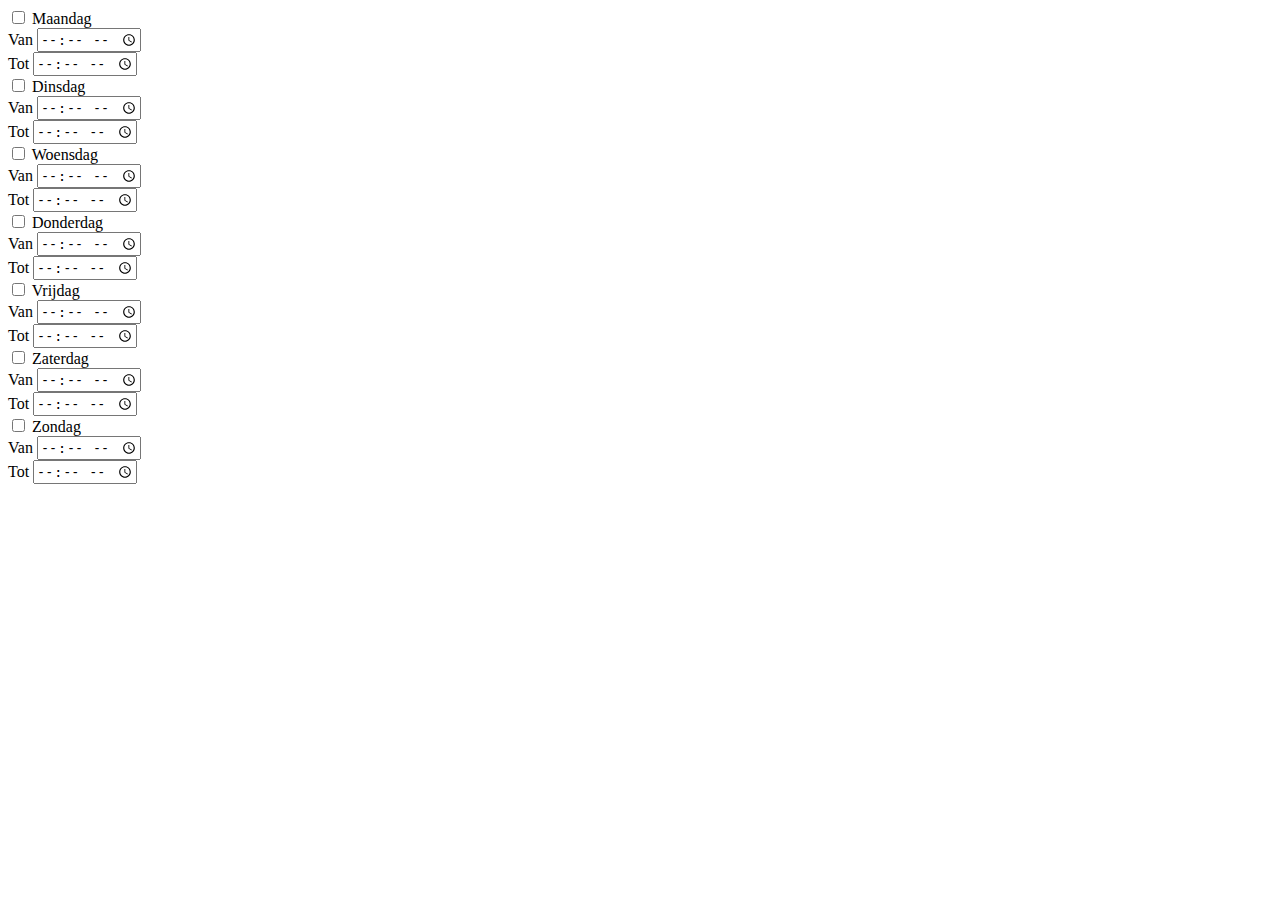
<file: schedule/scheduledropdowns.html>
<!DOCTYPE html>
<html lang="nl">
  <head>
    <meta charset="UTF-8" />
    <meta name="viewport" content="width=device-width, initial-scale=1.0" />
    <title>Weekly Schedule</title>
    <link rel="stylesheet" href="http://localhost:7070/schedule/styles.css" />
  </head>
  <body>
    <div id="dropdowns-container">
      <div class="schedule-row" id="monday-row">
        <div class="day-container">
          <input type="checkbox" id="monday" />
          <label for="monday">Maandag</label>
        </div>
        <div class="time-inputs-container">
          <div class="time-wrapper">
            <span class="time-label">Van</span>
            <input type="time" class="time-input" id="monday-from" step="1800" pattern="[0-9]{2}:[0-9]{2}" inputmode="numeric" />
          </div>
          <div class="time-wrapper">
            <span class="time-label">Tot</span>
            <input type="time" class="time-input" id="monday-to" step="1800" pattern="[0-9]{2}:[0-9]{2}" inputmode="numeric" />
          </div>
        </div>
      </div>

      <div class="schedule-row" id="tuesday-row">
        <div class="day-container">
          <input type="checkbox" id="tuesday" />
          <label for="tuesday">Dinsdag</label>
        </div>
        <div class="time-inputs-container">
          <div class="time-wrapper">
            <span class="time-label">Van</span>
            <input type="time" class="time-input" id="tuesday-from" step="1800" pattern="[0-9]{2}:[0-9]{2}" inputmode="numeric" />
          </div>
          <div class="time-wrapper">
            <span class="time-label">Tot</span>
            <input type="time" class="time-input" id="tuesday-to" step="1800" pattern="[0-9]{2}:[0-9]{2}" inputmode="numeric" />
          </div>
        </div>
      </div>

      <div class="schedule-row" id="wednesday-row">
        <div class="day-container">
          <input type="checkbox" id="wednesday" />
          <label for="wednesday">Woensdag</label>
        </div>
        <div class="time-inputs-container">
          <div class="time-wrapper">
            <span class="time-label">Van</span>
            <input type="time" class="time-input" id="wednesday-from" step="1800" pattern="[0-9]{2}:[0-9]{2}" inputmode="numeric" />
          </div>
          <div class="time-wrapper">
            <span class="time-label">Tot</span>
            <input type="time" class="time-input" id="wednesday-to" step="1800" pattern="[0-9]{2}:[0-9]{2}" inputmode="numeric" />
          </div>
        </div>
      </div>

      <div class="schedule-row" id="thursday-row">
        <div class="day-container">
          <input type="checkbox" id="thursday" />
          <label for="thursday">Donderdag</label>
        </div>
        <div class="time-inputs-container">
          <div class="time-wrapper">
            <span class="time-label">Van</span>
            <input type="time" class="time-input" id="thursday-from" step="1800" pattern="[0-9]{2}:[0-9]{2}" inputmode="numeric" />
          </div>
          <div class="time-wrapper">
            <span class="time-label">Tot</span>
            <input type="time" class="time-input" id="thursday-to" step="1800" pattern="[0-9]{2}:[0-9]{2}" inputmode="numeric" />
          </div>
        </div>
      </div>

      <div class="schedule-row" id="friday-row">
        <div class="day-container">
          <input type="checkbox" id="friday" />
          <label for="friday">Vrijdag</label>
        </div>
        <div class="time-inputs-container">
          <div class="time-wrapper">
            <span class="time-label">Van</span>
            <input type="time" class="time-input" id="friday-from" step="1800" pattern="[0-9]{2}:[0-9]{2}" inputmode="numeric" />
          </div>
          <div class="time-wrapper">
            <span class="time-label">Tot</span>
            <input type="time" class="time-input" id="friday-to" step="1800" pattern="[0-9]{2}:[0-9]{2}" inputmode="numeric" />
          </div>
        </div>
      </div>

      <div class="schedule-row" id="saturday-row">
        <div class="day-container">
          <input type="checkbox" id="saturday" />
          <label for="saturday">Zaterdag</label>
        </div>
        <div class="time-inputs-container">
          <div class="time-wrapper">
            <span class="time-label">Van</span>
            <input type="time" class="time-input" id="saturday-from" step="1800" pattern="[0-9]{2}:[0-9]{2}" inputmode="numeric" />
          </div>
          <div class="time-wrapper">
            <span class="time-label">Tot</span>
            <input type="time" class="time-input" id="saturday-to" step="1800" pattern="[0-9]{2}:[0-9]{2}" inputmode="numeric" />
          </div>
        </div>
      </div>

      <div class="schedule-row" id="sunday-row">
        <div class="day-container">
          <input type="checkbox" id="sunday" />
          <label for="sunday">Zondag</label>
        </div>
        <div class="time-inputs-container">
          <div class="time-wrapper">
            <span class="time-label">Van</span>
            <input type="time" class="time-input" id="sunday-from" step="1800" pattern="[0-9]{2}:[0-9]{2}" inputmode="numeric" />
          </div>
          <div class="time-wrapper">
            <span class="time-label">Tot</span>
            <input type="time" class="time-input" id="sunday-to" step="1800" pattern="[0-9]{2}:[0-9]{2}" inputmode="numeric" />
          </div>
        </div>
      </div>
    </div>

    <script src="http://localhost:7070/schedule/script.js"></script>
  </body>
</html>
</file>
